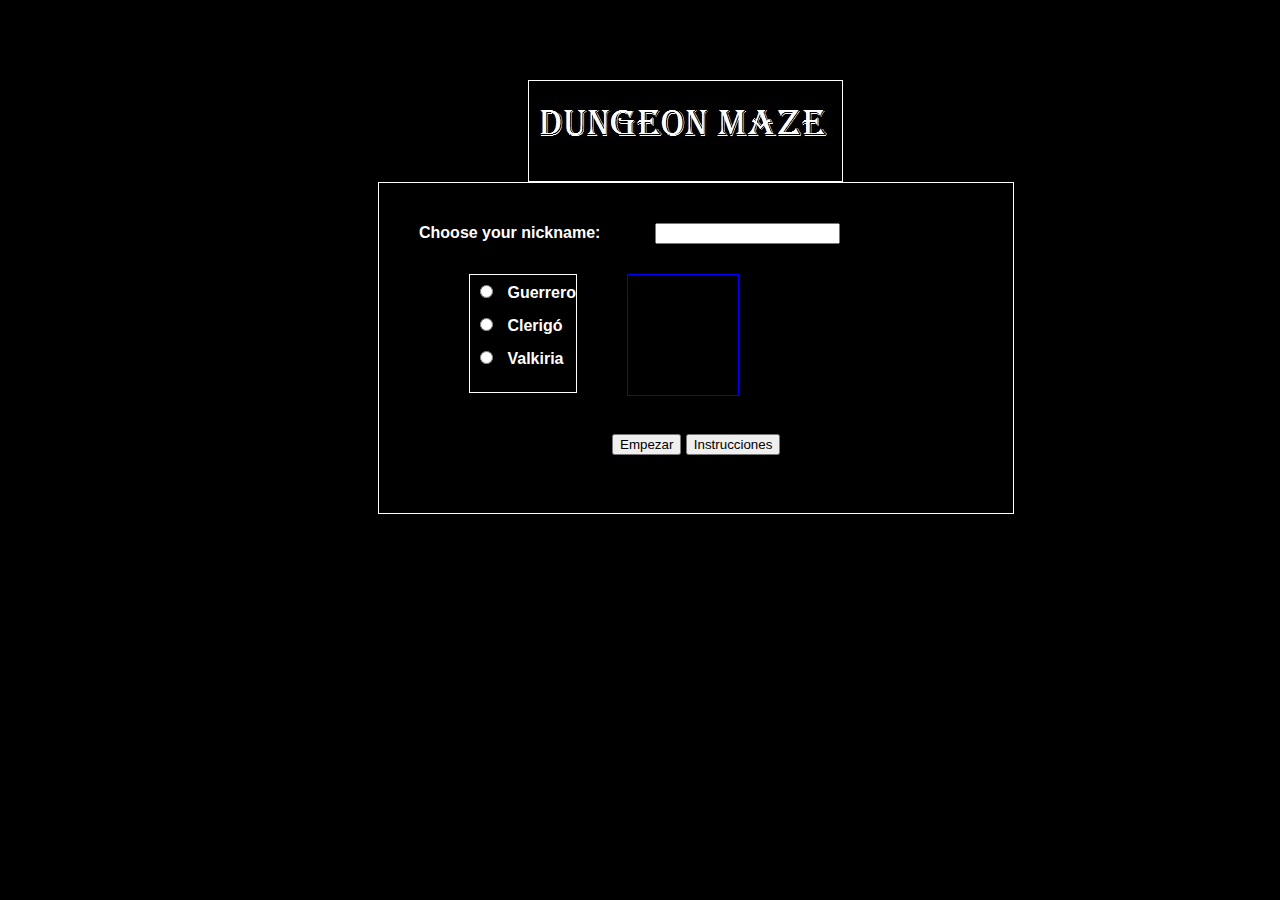
<file: index.html>
<!DOCTYPE html PUBLIC "-//W3C//DTD XHTML 1.0 Transitional//EN" "http://www.w3.org/TR/xhtml1/DTD/xhtml1-transitional.dtd">
<html xmlns="http://www.w3.org/1999/xhtml" >
<head>
	<title>Dungeon-Maze</title>
	
    <link href="reformaE.css" rel="stylesheet" type="text/css"/>
    <script src="jquery-1.6.4.js" type="text/javascript"></script>
    <script src="reformascript.js" type="text/javascript"></script>
	
	
	<meta http-equiv="Content-type" content="text/html; charset=iso-8859-1" />
	<meta name="description" content="Entretenido juego derivado del famoso calabozos y dragones. Puedes elegir entre ser un guerrero, valkiria o cl�rigo. Te enfrentaras contra goblins y orcos malvados. Tu mision es coger la llave y luego pasar por los niveles llegando a la victoria absoluta." />
	<meta name="keywords" content="Game, juego, dungeon, maze, orc, guerreros, valkirias, clerigos" />
    <meta name="author" content="Pedro Carrillo y Victor Herrera" />
	<meta name="distribution" content="Global" />
	<meta name="copyright" content="� By Pedro Carrillo y Victor Herrera" />


</head>
<body >

	<div id="mapa">
		<canvas id="canvasMapa" width="1000px" height="400px">
		 you cant play :c
		</canvas>
		
	</div>

	<div id="zonaDados">
		<canvas id="canvasDados" width="350" height="200">
		No HTML5 for you
		</canvas>
		<button name="lanzarDados" id="lanzarDados" >Lanza los dados</button>
	</div>
	
	<div id="tablero">
		<div id="jugadorNick" class="datosJ"></div>
		<div id="jugadorVida" class="datosJ"></div>
		<div id="jugadorAtaque" class="datosJ"></div>
		<div id="jugadorDa�o" class="datosJ"></div>
		<div id="jugadorDefensa" class="datosJ"></div>

	</div>
	
	<div id="imagenJuego">
	</div>

<form id="inicioDatos" name="inicioDatos"  method="post">
	<div id="datos">

	<div id="nickname">

		<label for="nick">Choose your nickname: </label><input type="text" name="nick" id="nick" /><span class="alerta">Introduzca un nickname</span> <br />
	
	</div>
	
	<div id="clases" >
	
		<input type="radio" name="clase" value="guerrero" id="guerrero_elegido" /> <label for="guerrero_elegido">Guerrero</label><br/>
		
		<input type="radio" name="clase" value="clerigo" id="clerigo_elegido" /> <label for="clerigo_elegido">Clerig�</label><br/>
		
		<input type="radio" name="clase" value="valkiria" id="valkiria_elegido" /> <label for="valkiria_elegido">Valkiria</label><br/>
		
		<span class="alerta" id="alerta_tipo">Eliga una clase</span><br />

	</div>
	
	<div id="personajeDatos">
		<div id="mAttack">
		</div>
		<div id="mDefense">
		</div>
		<div id="mHealth">
		</div>
		<div id="mDamage">
		</div>
	</div>
	
	<div id="imagenClase">
		
	</div>
	
	<div id="boton">
		
		<input id="boton1" name="empezar" value="Empezar" type="submit"/>
		<input id="boton2" name="ins" value="Instrucciones" type="button"/>

	</div>
</div>    
</form>     

	<div id="datosEnemigos">
		<div id="eTipo" class="datosE"></div>
		<div id="eVida" class="datosE"></div>
		<div id="eAtaque" class="datosE"></div>
		<div id="eDa�o" class="datosE"></div>
		<div id="eDefensa" class="datosE"></div>
	</div>
	<div id="noticias">
		<div id="monedaImg"></div>
		<div id="monedaCant"></div>
		<div id="eventos"></div>
		<div id="eventosE"></div>
	</div>
  
</form>     


</body>
</html>
</file>
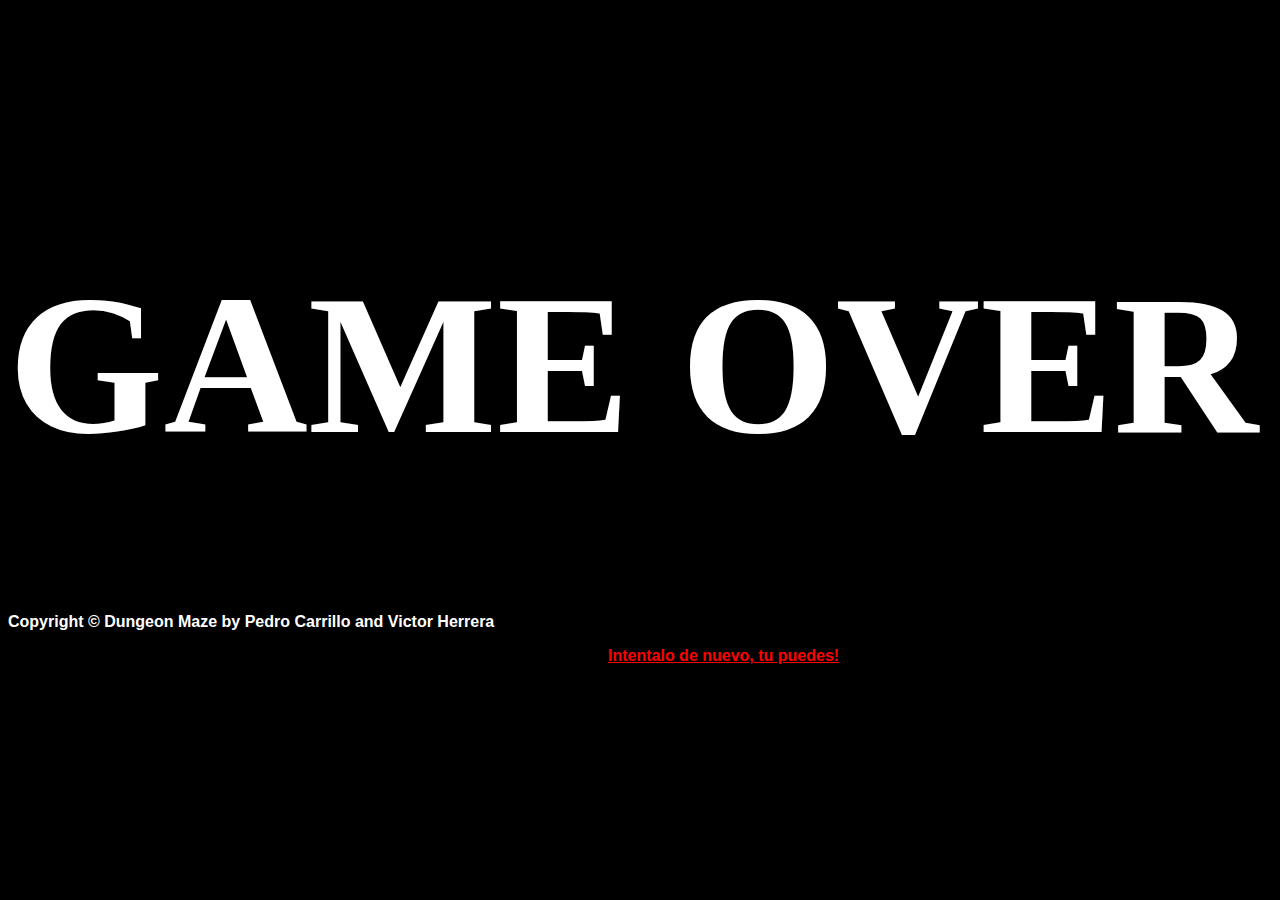
<file: gameover.html>
<!DOCTYPE html PUBLIC "-//W3C//DTD XHTML 1.0 Transitional//EN" "http://www.w3.org/TR/xhtml1/DTD/xhtml1-transitional.dtd">
<html xmlns="http://www.w3.org/1999/xhtml" >
<head>
	<title>Dungeon Maze</title>
	<link href="reformaE.css" rel="stylesheet" type="text/css"/>
	
	<meta http-equiv="Content-type" content="text/html; charset=iso-8859-1" />
	<meta name="description" content="Entretenido juego derivado del famoso calabozos y dragones. Puedes elegir entre ser un guerrero, valkiria o cl�rigo. Te enfrentaras contra goblins y orcos malvados. Tu mision es coger la llave y luego pasar por los niveles llegando a la victoria absoluta." />
	<meta name="keywords" content="Game, juego, dungeon, maze, orc, guerreros, valkirias, clerigos" />
    <meta name="author" content="Pedro Carrillo y Victor Herrera" />
	<meta name="distribution" content="Global" />
	<meta name="copyright" content="� By Pedro Carrillo y Victor Herrera" />
</head>
<body >
	<h1>GAME&nbspOVER</h1>
	<p>Copyright � Dungeon Maze by Pedro Carrillo and Victor Herrera </p>
	<a href="index.html"> Intentalo de nuevo, tu puedes!</a>
</body>
</html>
</file>
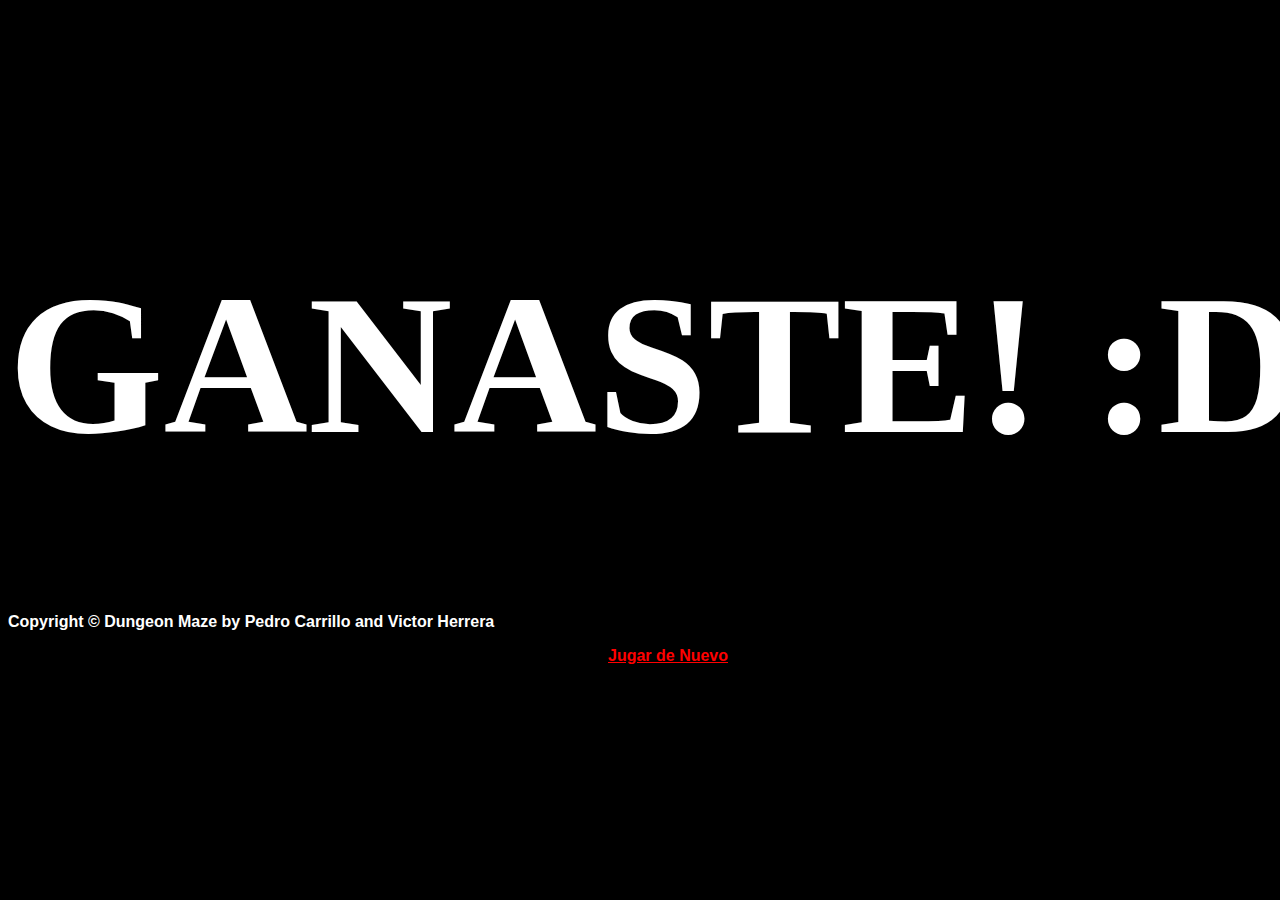
<file: ganaste.html>
<!DOCTYPE html PUBLIC "-//W3C//DTD XHTML 1.0 Transitional//EN" "http://www.w3.org/TR/xhtml1/DTD/xhtml1-transitional.dtd">
<html xmlns="http://www.w3.org/1999/xhtml" >
<head>
	<title>Dungeon Maze</title>
	<link href="reformaE.css" rel="stylesheet" type="text/css"/>
	
	<meta http-equiv="Content-type" content="text/html; charset=iso-8859-1" />
	<meta name="description" content="Entretenido juego derivado del famoso calabozos y dragones. Puedes elegir entre ser un guerrero, valkiria o cl�rigo. Te enfrentaras contra goblins y orcos malvados. Tu mision es coger la llave y luego pasar por los niveles llegando a la victoria absoluta." />
	<meta name="keywords" content="Game, juego, dungeon, maze, orc, guerreros, valkirias, clerigos" />
    <meta name="author" content="Pedro Carrillo y Victor Herrera" />
	<meta name="distribution" content="Global" />
	<meta name="copyright" content="� By Pedro Carrillo y Victor Herrera" />
</head>
<body >
	<h1>GANASTE!&nbsp:D </h1>
	<p>Copyright � Dungeon Maze by Pedro Carrillo and Victor Herrera </p>
	<a href="index.html"> Jugar de Nuevo</a>
</body>
</html>
</file>
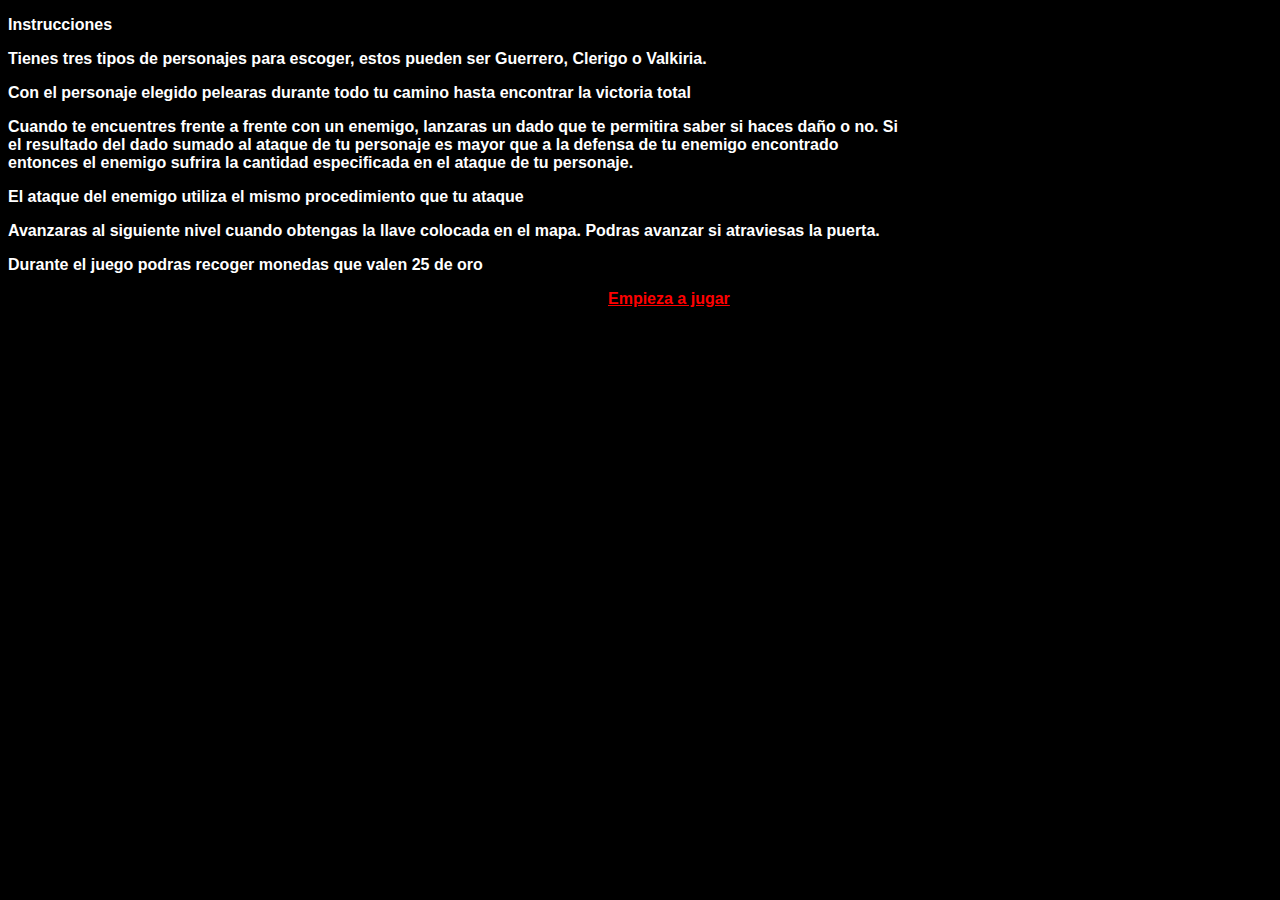
<file: instrucciones.html>
<!DOCTYPE html PUBLIC "-//W3C//DTD XHTML 1.0 Transitional//EN" "http://www.w3.org/TR/xhtml1/DTD/xhtml1-transitional.dtd">
<html xmlns="http://www.w3.org/1999/xhtml" >
<head>
	<title>Dungeon Maze</title>
	<link href="reformaE.css" rel="stylesheet" type="text/css"/>
	
	<meta http-equiv="Content-type" content="text/html; charset=iso-8859-1" />
	<meta name="description" content="Entretenido juego derivado del famoso calabozos y dragones. Puedes elegir entre ser un guerrero, valkiria o cl�rigo. Te enfrentaras contra goblins y orcos malvados. Tu mision es coger la llave y luego pasar por los niveles llegando a la victoria absoluta." />
	<meta name="keywords" content="Game, juego, dungeon, maze, orc, guerreros, valkirias, clerigos" />
    <meta name="author" content="Pedro Carrillo y Victor Herrera" />
	<meta name="distribution" content="Global" />
	<meta name="copyright" content="� By Pedro Carrillo y Victor Herrera" />
</head>
<body >
	<p>Instrucciones</p>
	<p> Tienes tres tipos de personajes para escoger, estos pueden ser Guerrero, Clerigo o Valkiria.</p>
	<p>Con el personaje elegido pelearas durante todo tu camino hasta encontrar la victoria total</p>
	<p>Cuando te encuentres frente a frente con un enemigo, lanzaras un dado que te permitira saber si haces da�o o no. Si el resultado del dado sumado al ataque de tu personaje es mayor que a la defensa de tu enemigo encontrado entonces el enemigo sufrira la cantidad especificada en el ataque de tu personaje.</p>
	<p>El ataque del enemigo utiliza el mismo procedimiento que tu ataque</p>
	<p>Avanzaras al siguiente nivel cuando obtengas la llave colocada en el mapa. Podras avanzar si atraviesas la puerta.</p>
	<p>Durante el juego podras recoger monedas que valen 25 de oro</p>
	
	
	<a href="index.html"> Empieza a jugar</a>
</body>
</html>
</file>
<file: reformaE.css>
body {
	background:#000;
	width:894px;
	height:550px;
	font-family:"Arial";
	font-weight:bold;
    color:#fff;
	}
a{
	margin-left:600px;
	color:red;
	text-align:center;
}
	
a:hover{
	color:green;
}	


h1{
	margin-top:250px;
	font-size:200px;
	font:bold 200px Comic Sans MS sans serif;
}	

input[type=radio]{
	margin:10px;
}


input[type=text]{
	margin-left:50px;
}

#imagenJuego{
	width:35%;
	height:100px;
	border:solid white 1px;
	margin-left:520px;
	margin-top:80px;
	background-image:url('dungeon.jpg');
	
}



#boton{
	margin-top:190px;
	text-align:center;
}

#canvasDados{
	width:350px;
	height:200px;
	border:solid blue 1px;
	background-color:white;
}

#mapa{
	margin-right:350px;
	display:none;
	position: relative;
	margin-left:150px;
}

 #canvasMapa{
	border:solid white 1px;
	position:relative;
 }

#clases{
	margin-left:30px;
	margin-left:50px;
	margin-top:30px;
	border:solid white 1px;
	float:left;
}

#imagenClase{
	margin-top:60px;
	margin-right:70px;
	width:48px;
	height:48px;
	float:right;
}

#datos{
	margin-left:400px;
	padding: 40px;
	width:60%;
	height:250px;
	border:solid white 1px;
}

#personajeDatos{

	float:left;
	border:solid blue 1px;
	width:110px;
	height:120px;
	font-size:12px;
	margin-top:30px;
	margin-left:50px;
}

#mAttack{
	height:15px;
	margin:10px;
}
#mDefense{
	height:15px;
	margin:10px;
}
#mHealth{
	height:15px;
	margin:10px;
}
#mDamage{
	height:15px;
	margin:10px;
}

 .alerta 
{
	font-size:12px;
    color: red;
    display: none;
}

.guerreroImagen{
	background-image:url('guerrero.png');
	background-repeat:no-repeat;
}

.clerigoImagen{
	background-image:url('clerigo.png');
	background-repeat:no-repeat;
}

.valkiriaImagen{
	background-image:url('valkiria.png');
	background-repeat:no-repeat;
}

#inicioDatos{
	margin-left:-30px;
}

.datosJ{
	border:solid blue 1px;
	height:20px;
	width:130px;
	margin:10px;
}

#tablero{
	width:150px;
	height:170px;
	display:none;
	border:solid white 1px;
	text-align:center;
	font-size:12px;
	float:right;
	 margin-top:40px;
	 margin-left:50px;
}
 

 #noticias{ 
	display:none;
	width:200px;
	height:200px;
	border:solid yellow 1px;
	margin-top:30px;
	position:absolute;
	top:0px;
	left:1200px;
	}
	

 #datosEnemigos{
	width:150px;
	height:170px; 
	border:solid white 3px; 
	float:right;
	display:none;
	 margin-top:40px;
 	text-align:center;
	font-size:12px;
 }
 

.datosE{
	border:solid red 1px;
	height:20px;
	width:130px;
	margin:10px;
}



 #zonaDados{ 
	 margin-top:40px;
	 float:left; 
	 display:none;
	 margin-left:60px;
 }
 
 #monedaCant{
	height:50px;
	width:50px;
	margin-top:20px;
	float:left;
 }
 
 #monedaImg{
	height:50px;
	width:50px;
	margin-top:10px;
	margin-left:20px;
	float:left;
	background-image:url('moneda.png');
	background-repeat:no-repeat;
 } 
 
 #eventos{
	font-size:10px;
	height:70px;
	width:160px;
	margin:10px;
	margin-top:80px;
 }
  #eventosE{
	font-size:10px;
	height:70px;
	width:160px;
	margin:10px;
	margin-top:10px;
 }
</file>
